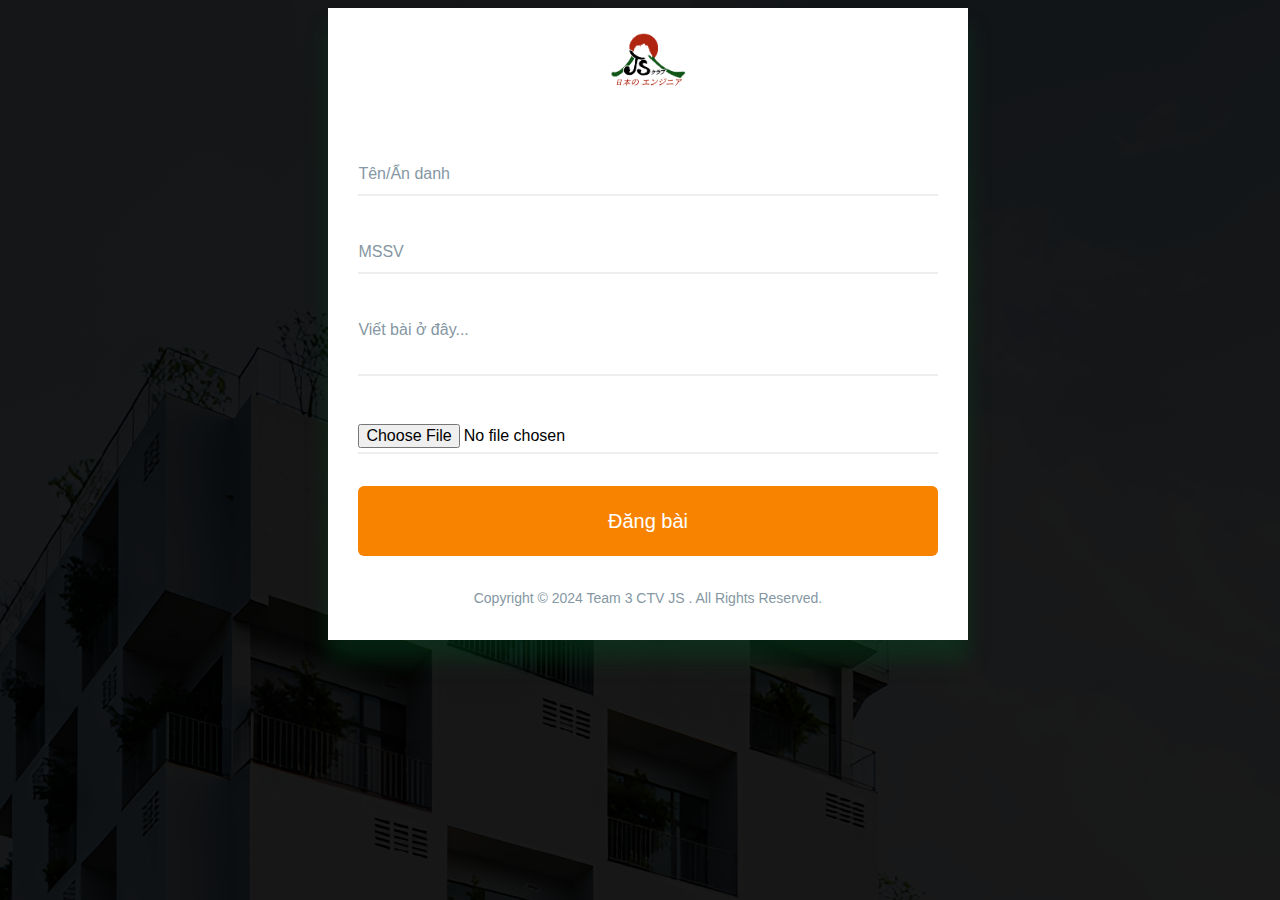
<file: index.html>
<!DOCTYPE html>
<html lang="en">
<head>
    <meta charset="UTF-8">
    <meta name="viewport" content="width=device-width, initial-scale=1.0">
    <link rel="stylesheet" href="css/style.css">
    <title>FORM ĐIỀN</title>
</head>
<body>
    <div class="container-xl container-sm ">
        <div class="card">
            <div class="card-image">	
            </div>
            <form class="card-form" id="post-form">
                <div class="input">
                    <input type="text" class="input-field" id="Name" required/>
                    <label class="input-label">Tên/Ẩn danh</label>
                </div>
                <div class="input">
                    <input type="text" class="input-field" id="mssv" required/>
                    <label class="input-label">MSSV</label>
                </div>
                <div class="input">
                    <textarea oninput="auto_grow(this)" type="text" class="input-field" id="post" required></textarea>
                    <label class="input-label">Viết bài ở đây...</label>
                </div>
                <div class="input">
                    <input type="file" class="input-field" id="imageup" required/>
                    <label class="input-label">Upload</label>
                </div>
                <div class="action">
                    <button type="submit" class="action-button" id="clickbtn">Đăng bài</button>
                </div>
            </form>
            <div class="card-info mb-0 p-3">Copyright © 2024 Team 3 CTV JS . All Rights Reserved.</div>
            
        </div>
    </div>
    <script>
        document.getElementById('post-form').addEventListener('submit', function (event) {
            event.preventDefault();
            var nameValue = document.getElementById('Name').value;
            var mssvValue = document.getElementById('mssv').value;
            var postValue = document.getElementById('post').value;
            var imageValue = document.getElementById('imageup').value;
            console.log("Tên: ", nameValue);
            console.log("MSSV:", mssvValue);
            console.log("Bài đăng:", postValue);
            console.log("Ảnh:", imageValue);
        });
        document.getElementById('clickbtn').addEventListener('click', function(event) {
            event.preventDefault();
            window.location.href = "trangphu/backhome.html";
        });
        function auto_grow(element) {
        element.style.height = "5px";
        element.style.height = (element.scrollHeight) + "px";
        }
    </script>
</body>
</html>
</file>
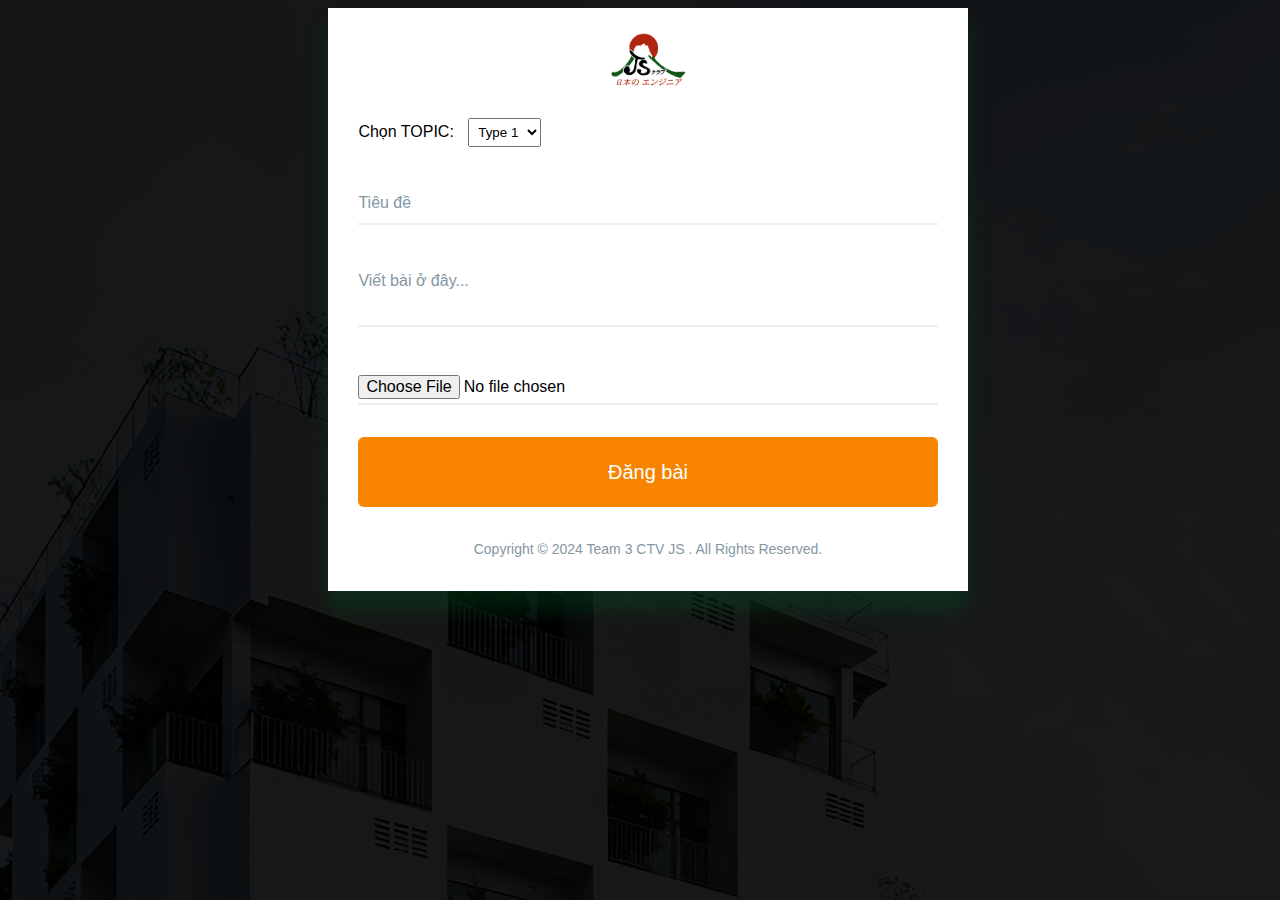
<file: formpage.html>
<!DOCTYPE html>
<html lang="en">
<head>
    <meta charset="UTF-8">
    <meta name="viewport" content="width=device-width, initial-scale=1.0">
    <link rel="stylesheet" href="css/style.css">
    <title>FORM ĐIỀN</title>
</head>
<body>
    <div class="container-xl container-sm ">
        <div class="card">
            <div class="card-image">	
            </div>
            <form class="card-form" id="post-form">
                <label for="typeSelector">Chọn TOPIC:</label>
                <select id="typeSelector">
                    <option value="type1">Type 1</option>
                    <option value="type2">Type 2</option>
                    <option value="type3">Type 3</option>
                    <option value="type4">Type 4</option>
                    <option value="type5">Type 5</option>
                </select>
                <!-- <button type="button" onclick="submitForm()">Submit</button> -->
                <div class="input">
                    <input type="text" class="input-field" id="Name" required/>
                    <label class="input-label">Tiêu đề</label>
                </div>
                <div class="input">
                    <textarea oninput="auto_grow(this)" type="text" class="input-field" id="post" required></textarea>
                    <label class="input-label">Viết bài ở đây...</label>
                </div>
                <div class="input">
                    <input type="file" class="input-field" id="imageup" required/>
                    <label class="input-label">Upload</label>
                </div>
                <div class="action">
                    <button type="submit" class="action-button"  id="clickbtn" onclick="submitForm()">Đăng bài</button>
                </div>
            </form>
            <div class="card-info mb-0 p-3">Copyright © 2024 Team 3 CTV JS . All Rights Reserved.</div>
            
        </div>
    </div>
    <script>
        document.getElementById('post-form').addEventListener('submit', function (event) {
            event.preventDefault();
            var nameValue = document.getElementById('Name').value;
            // var mssvValue = document.getElementById('mssv').value;
            var postValue = document.getElementById('post').value;
            var imageValue = document.getElementById('imageup').value;
            console.log("Tiêu đề: ", nameValue);
            // console.log("MSSV:", mssvValue);
            console.log("Bài đăng:", postValue);
            console.log("Ảnh:", imageValue);
        });
        // document.getElementById('clickbtn').addEventListener('click', function(event) {
        //     event.preventDefault();
        //     window.location.href = "trangphu/backhome.html";
        // });
        function auto_grow(element) {
        element.style.height = "5px";
        element.style.height = (element.scrollHeight) + "px";
        }
        function submitForm() {
        var selectedType = document.getElementById("typeSelector").value;
        console.log("Selected Type: " + selectedType);
        // Thực hiện các xử lý khác tại đây (ví dụ: gửi dữ liệu đi server)
    }
    </script>
</body>
</html>
</file>
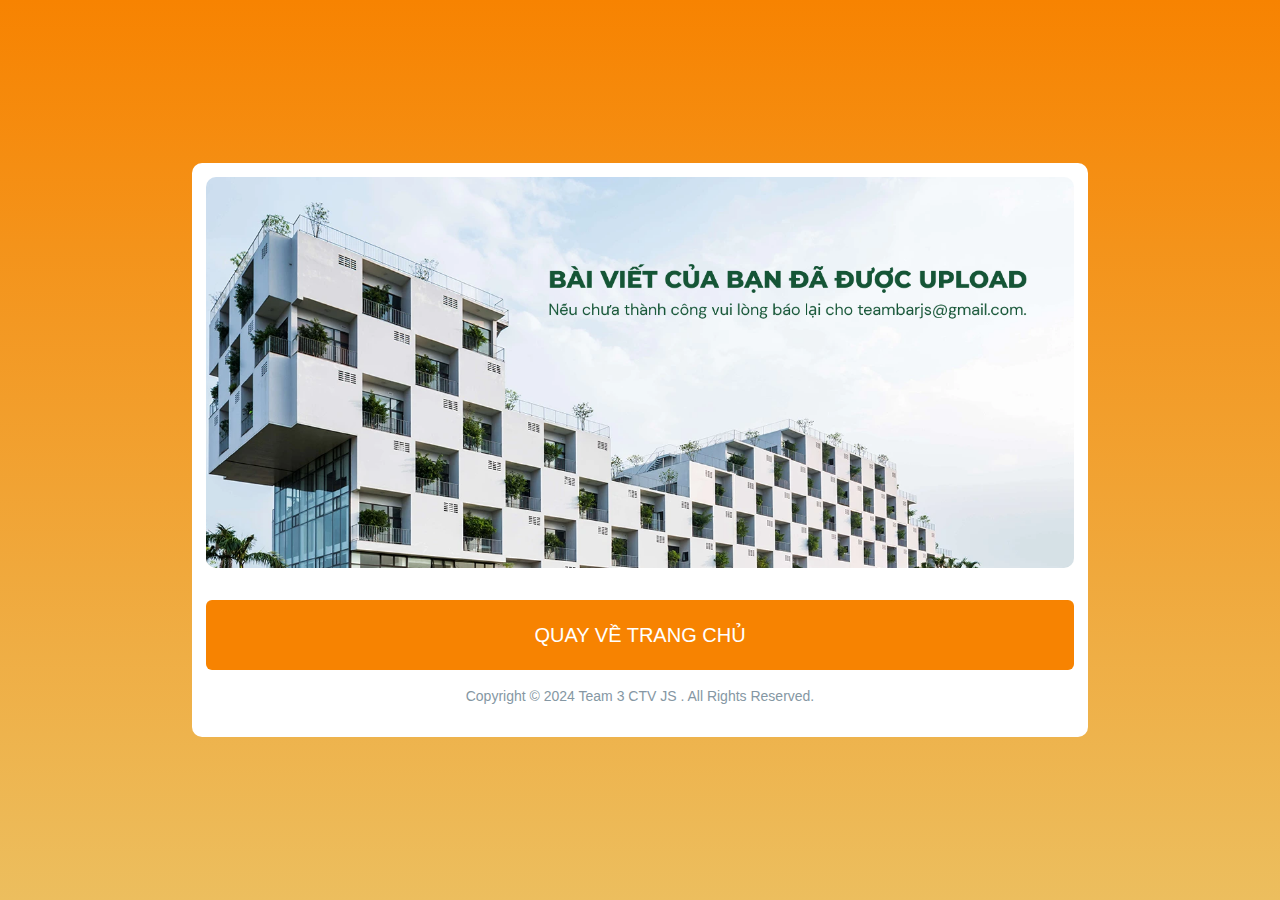
<file: trangphu/backhome.html>
<!DOCTYPE html>
<html lang="en">
<head>
    <meta charset="UTF-8">
    <meta name="viewport" content="width=device-width, initial-scale=1.0">
    <link rel="stylesheet" href="cssbe/style2.css">
    <title>ĐÃ XONG</title>
</head>
<body>
    <div class="container-xl container-sm ">
        <div class="card">
            <div class="card-image"></div>
            <div class="action">
                <button type="submit" class="action-button" id="clickbtn">QUAY VỀ TRANG CHỦ</button>
            </div>
            <div class="card-info mb-0 p-3">Copyright © 2024 Team 3 CTV JS . All Rights Reserved.</div>
        </div>
    </div> 
    <script>
        document.getElementById('clickbtn').addEventListener('click', function(event) {
            event.preventDefault();
            window.location.href = "http://127.0.0.1:5500/index.html";
        });
    </script>
</body>
</html>
</file>
<file: css/style.css>
*{
	box-sizing: border-box;
}

body {
	font-family: "DM Sans", sans-serif;
	line-height: 1.5;
	/* background-image: linear-gradient(to bottom,#F78301,#ecbe5e); */
	background-image: url("image/bg.png");
    width: 100%;
	padding: 0 2;
	top:0;
	left:0;
	position: absolute;
}

label {
	margin-right: 10px;
}

select {
	padding: 5px;
}

img {
	width: fit-content;
	display: block;
}

input {
	appearance: none;
	border-radius: 0;
	line-height: auto;
}

.card {
	margin: auto;
	display: flex;
	flex-direction: column;
	width: 50%;
	background-color: #FFF;
	padding: 0.9rem;
	top: 50%;
    left: 50%;
	box-shadow: 0 20px 20px rgba(4, 86, 35, 0.338);
}

.card-image {
	border-radius: 10px;
	padding-bottom: 5rem;
	background-image: url('image/LogoJS.png');
	height:fit-content;
	background-repeat: no-repeat;
	background-size:contain;
	position: relative;
	background-position: center;
}

.card-form {
	padding: 1rem;
}

.input {
	display: flex;
	flex-direction: column;
	position: relative;
	padding-top: 1.5rem;
	margin-top: 1.25rem;
}

textarea {
	resize: none;
	min-height: 25px;
	max-height: 500px;
}

.input-label {
	color: #8597a3;
	position: absolute;
	top: 1.5rem;
	transition: .5s ease;
}

.input-field {
	border: 0;
    z-index: 1;
	background-color: transparent;
	border-bottom: 2px solid #eee; 
	font: inherit;
	font-size: 1rem;
	padding: .25rem 0;
	
	&:focus, &:valid { 
        /* dùng cho input, khi đang đc điền/có giá trị hợp lệ */
		outline: 0;
		
		border-bottom-color: #ecbe5e;
		&+.input-label {
			color: darkgreen;
			transform: translateY(-1.5rem);
            /* đưa text label lên trên */
		}
	}
}

.action {
	margin-top: 2rem;
}

.action-button {
	font: inherit;
	font-size: 1.25rem;
	padding: 1em;
	width: 100%;
	font-weight: 500;
	background-color: #F78301;
	border-radius: 6px;
	color: #FFF;
	border: 0;
	&:focus {
		outline: 0;
        /* bỏ đường viền */
	}
}
.action-button:hover {
	background-color: #ecbe5e;
}

.card-info {
	padding: 1rem 1rem;
	text-align: center;
	font-size: .875rem;
	color: #8597a3;
	display: block;
}
</file>
<file: trangphu/cssbe/style2.css>
*{
	box-sizing: border-box;
}

body {
	font-family: "DM Sans", sans-serif;
	line-height: 1.5;
	background-image: linear-gradient(to bottom,#F78301,#ecbe5e);
    background-size: cover;
    background-repeat: no-repeat;
    height: 100vh;
    margin: 0;
	padding: 0 2;
}

img {
	width: fit-content;
	display: block;
}

.card {
	margin: auto;
	display: flex;
	flex-direction: column;
	width: 70%;
	background-color: #FFF;
	border-radius: 10px;
	padding: 0.9rem;
    position: absolute;
    top: 50%;
    left: 50%;
    transform: translate(-50%, -50%);
}

.card-image {
	border-radius: 10px;
	padding-bottom: 45%;
	background-image: url('imagebe/upxong.png');
	background-repeat: no-repeat;
	background-size: cover;
    background-position: left;
	position: relative;
}

.action {
	margin-top: 2rem;
}

.action-button {
	font: inherit;
	font-size: 1.25rem;
	padding: 1em;
	width: 100%;
	font-weight: 500;
	background-color: #F78301;
	border-radius: 6px;
	color: #FFF;
	border: 0;
	&:focus {
		outline: 0;
	}
}
.action-button:hover {
	background-color: #ecbe5e;
}

.card-info {
	padding: 1rem 1rem;
	text-align: center;
	font-size: .875rem;
	color: #8597a3;
	display: block;
}
</file>
